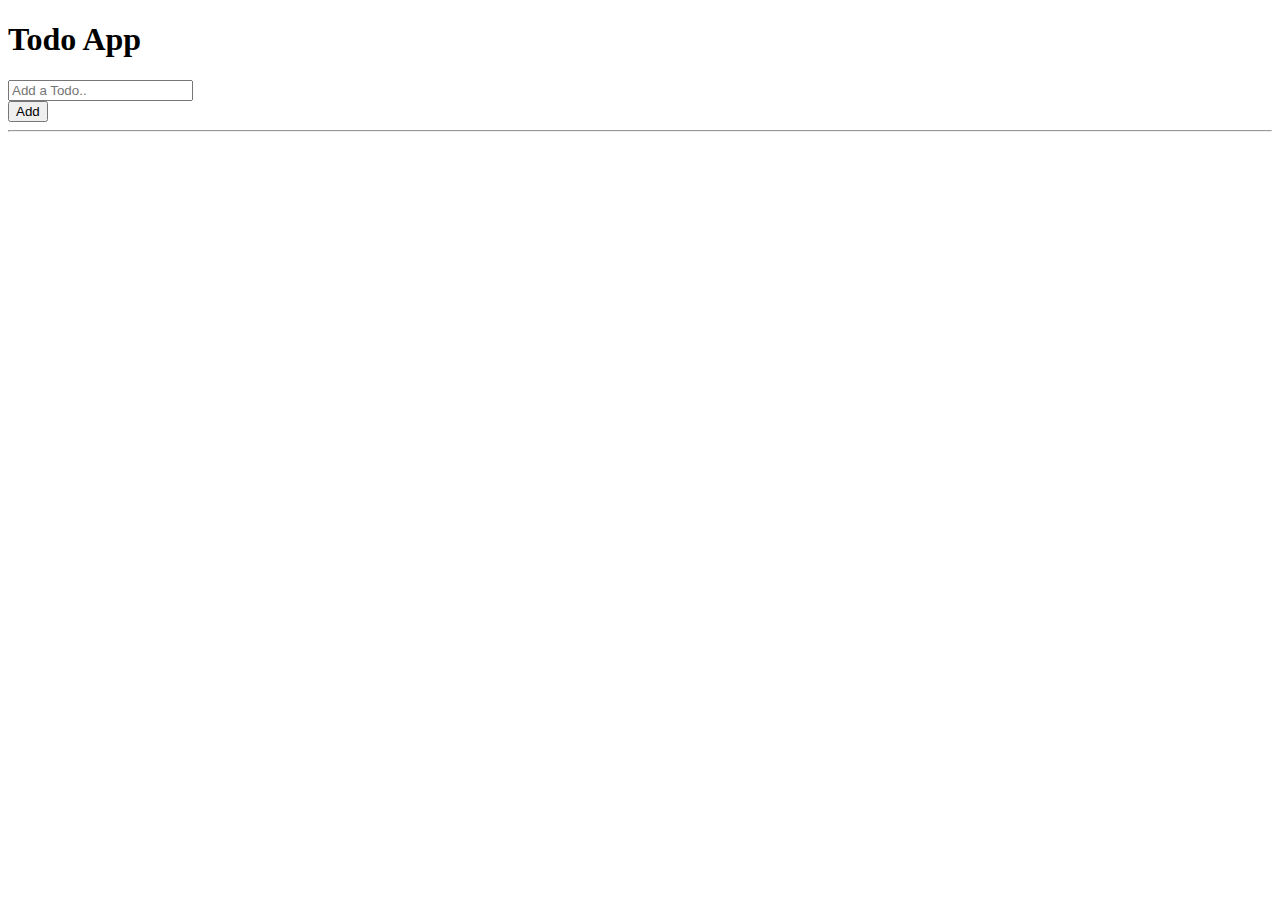
<file: todos.html>
<!doctype html>
<html lang="en">
  <head>
    <!-- Required meta tags -->
    <meta charset="utf-8">
    <meta name="viewport" content="width=device-width, initial-scale=1">

    <!-- Bootstrap CSS -->
    <link href="https://cdn.jsdelivr.net/npm/bootstrap@5.1.3/dist/css/bootstrap.min.css" rel="stylesheet" integrity="sha384-1BmE4kWBq78iYhFldvKuhfTAU6auU8tT94WrHftjDbrCEXSU1oBoqyl2QvZ6jIW3" crossorigin="anonymous">

    <title>JavaScriptTodos</title>
  </head>
  <body>

    <div class="containe p-5">
        <h1 class="h1">Todo App</h1>
        <div class="row">
            <div class="col-9">
              <input type="text" id="todo-name" class="form-control" 
             autocomplete="off" placeholder="Add a Todo..">
            </div>
            <div class="col-3">
                <button id="btn-simpan" class="btn w-100 btn-primary">Add</button>
            </div>
          </div>
          <hr>  
          <div>
            <ul class="list-group">
            </ul>
          </div>
    </div>



    <!-- Option 1: Bootstrap Bundle with Popper -->
    <script src="https://cdn.jsdelivr.net/npm/bootstrap@5.1.3/dist/js/bootstrap.bundle.min.js" integrity="sha384-ka7Sk0Gln4gmtz2MlQnikT1wXgYsOg+OMhuP+IlRH9sENBO0LRn5q+8nbTov4+1p" crossorigin="anonymous"></script>
    <script src="js/todos.js"></script>
</body>
</html>
</file>
